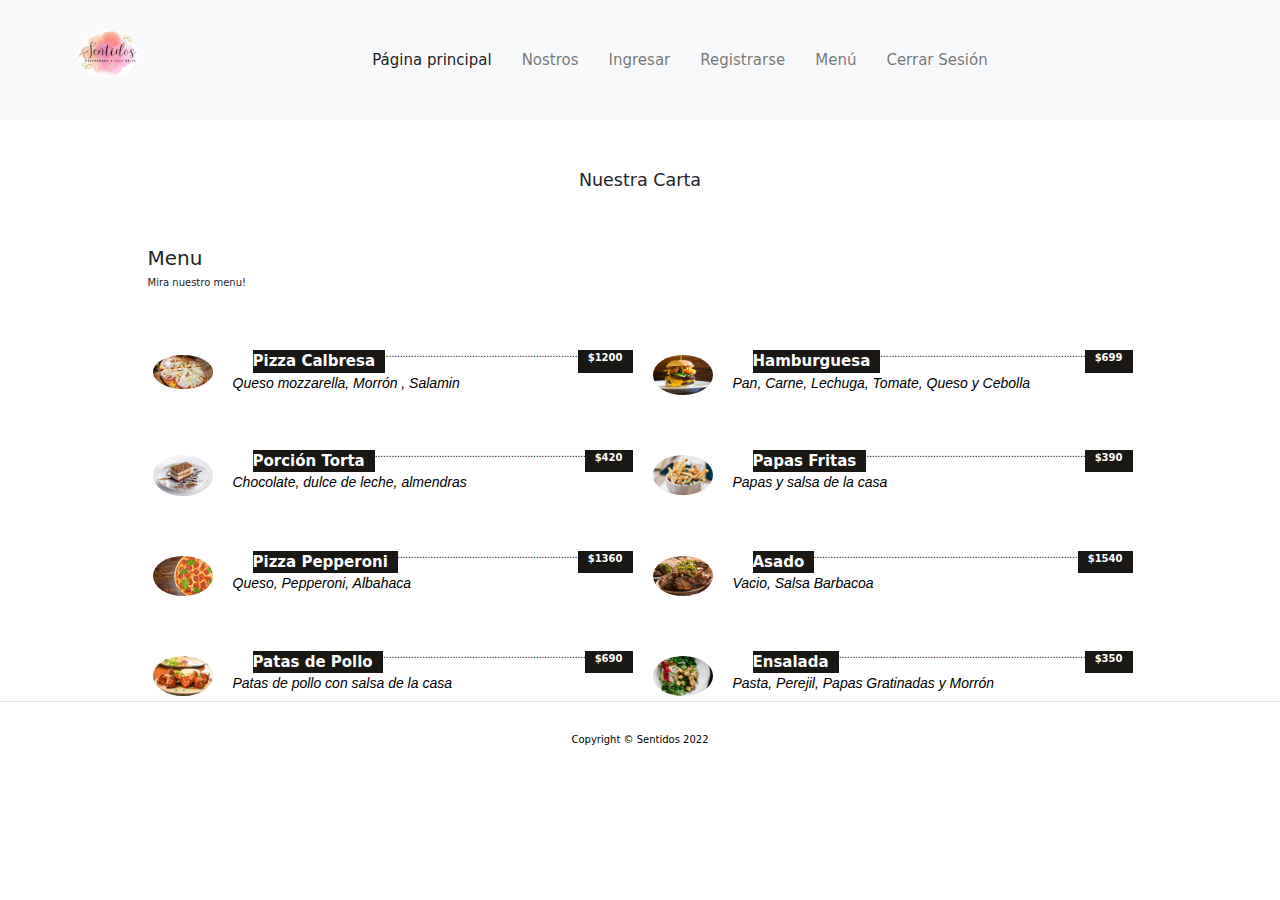
<file: menu.html>
<!DOCTYPE html>
<html lang="en">
  <head>
    <meta charset="utf-8" />
    <meta
      name="viewport"
      content="width=device-width, initial-scale=1, shrink-to-fit=no"
    />
    <meta name="description" content="" />
    <meta name="author" content="" />
    <title>Restaurante sentidos</title>
    <!-- Favicon-->
    <link rel="icon" type="image/x-icon" href="assets/logo.jpg" />
    <!-- Core theme CSS (includes Bootstrap)-->
    <link href="css/styles.css" rel="stylesheet" />
    <link href="css/estilos-personalizados.css" rel="stylesheet" />
    <link href="css/estilos-personalizados-reservas.css" rel="stylesheet" />
  </head>
  <body>
    <!-- Responsive navbar-->
    <nav class="navbar sticky-top navbar-expand-lg navbar-light bg-light">
      <div class="container">
        <a class="navbar-brand" href="index.html">
          <img
            class="img-fluid rounded-circle mb-4 logo-empresa"
            src="assets/logo.jpg"
            alt="..."
          />
        </a>
        <button
          class="navbar-toggler"
          type="button"
          data-bs-toggle="collapse"
          data-bs-target="#navbarSupportedContent"
          aria-controls="navbarSupportedContent"
          aria-expanded="false"
          aria-label="Toggle navigation"
        >
          <span class="navbar-toggler-icon"></span>
        </button>
        <div class="collapse navbar-collapse" id="navbarSupportedContent">
          <ul class="navbar-nav mx-auto mb-2 mb-lg-0">
            <li class="nav-item">
              <a class="nav-link active" aria-current="page" href="index.html"
                >Página principal</a
              >
            </li>
            <li class="nav-item">
              <a class="nav-link" href="nosotros.html">Nostros</a>
            </li>
            <li class="nav-item">
              <a class="nav-link" href="ingresar.html">Ingresar</a>
            </li>
            <li class="nav-item">
              <a class="nav-link" href="registrarse.html">Registrarse</a>
            </li>
            <li class="nav-item">
              <a class="nav-link" href="menu.html">Menú</a>
            </li>
            <li class="nav-item">
              <a class="nav-link" href="#" id="cerrar-sesion">Cerrar Sesión</a>
            </li>
          </ul>
        </div>
      </div>
    </nav>
    <!-- Header - set the background image for the header in the line below-->
    <header>
      <h3 class="text-center">Nuestra Carta</h3>
    </header>
    <!-- ======= Menu Section ======= -->
    <section id="menu" class="menu section-bg container-tam">
      <div class="container" data-aos="fade-up">
        <div class="section-title">
          <h2>Menu</h2>
          <p>Mira nuestro menu!</p>
        </div>

        <div class="row menu-container" data-aos="fade-up" data-aos-delay="200">
          <div class="col-lg-6 menu-item filter-starters">
            <img src="assets/producto1.jpg" class="menu-img" alt="" />
            <div class="menu-content">
              <a href="#">Pizza Calbresa</a><span>$1200</span>
            </div>
            <div class="menu-ingredients">
              Queso mozzarella, Morrón , Salamin
            </div>
          </div>

          <div class="col-lg-6 menu-item filter-specialty">
            <img src="assets/producto2.jpg" class="menu-img" alt="" />
            <div class="menu-content">
              <a href="#">Hamburguesa</a><span>$699</span>
            </div>
            <div class="menu-ingredients">
              Pan, Carne, Lechuga, Tomate, Queso y Cebolla
            </div>
          </div>

          <div class="col-lg-6 menu-item filter-starters">
            <img src="assets/producto3.jpg" class="menu-img" alt="" />
            <div class="menu-content">
              <a href="#">Porción Torta</a><span>$420</span>
            </div>
            <div class="menu-ingredients">
              Chocolate, dulce de leche, almendras
            </div>
          </div>

          <div class="col-lg-6 menu-item filter-salads">
            <img src="assets/producto4.jpg" class="menu-img" alt="" />
            <div class="menu-content">
              <a href="#">Papas Fritas</a><span>$390</span>
            </div>
            <div class="menu-ingredients">Papas y salsa de la casa</div>
          </div>

          <div class="col-lg-6 menu-item filter-specialty">
            <img src="assets/producto5.jpg" class="menu-img" alt="" />
            <div class="menu-content">
              <a href="#">Pizza Pepperoni</a><span>$1360</span>
            </div>
            <div class="menu-ingredients">Queso, Pepperoni, Albahaca</div>
          </div>

          <div class="col-lg-6 menu-item filter-starters">
            <img src="assets/producto6.jpg" class="menu-img" alt="" />
            <div class="menu-content">
              <a href="#">Asado</a><span>$1540</span>
            </div>
            <div class="menu-ingredients">Vacio, Salsa Barbacoa</div>
          </div>

          <div class="col-lg-6 menu-item filter-salads">
            <img src="assets/producto7.jpg" class="menu-img" alt="" />
            <div class="menu-content">
              <a href="#">Patas de Pollo</a><span>$690</span>
            </div>
            <div class="menu-ingredients">
              Patas de pollo con salsa de la casa
            </div>
          </div>

          <div class="col-lg-6 menu-item filter-salads">
            <img src="assets/producto8.jpg" class="menu-img" alt="" />
            <div class="menu-content">
              <a href="#">Ensalada</a><span>$350</span>
            </div>
            <div class="menu-ingredients">
              Pasta, Perejil, Papas Gratinadas y Morrón
            </div>
          </div>
        </div>
      </div>
    </section>
    <!-- End Menu Section -->

    <!-- Footer-->
    <footer class="py-5 bg footer">
      <div class="container">
        <p class="m-0 text-center text-black">Copyright &copy; Sentidos 2022</p>
      </div>
    </footer>
    <!-- Bootstrap core JS-->
    <script src="https://cdn.jsdelivr.net/npm/bootstrap@5.1.3/dist/js/bootstrap.bundle.min.js"></script>
    <!-- Core theme JS-->
    <script src="js/scripts.js"></script>
    <script src="js/finalizarSesion.js"></script>
  </body>
</html>
</file>
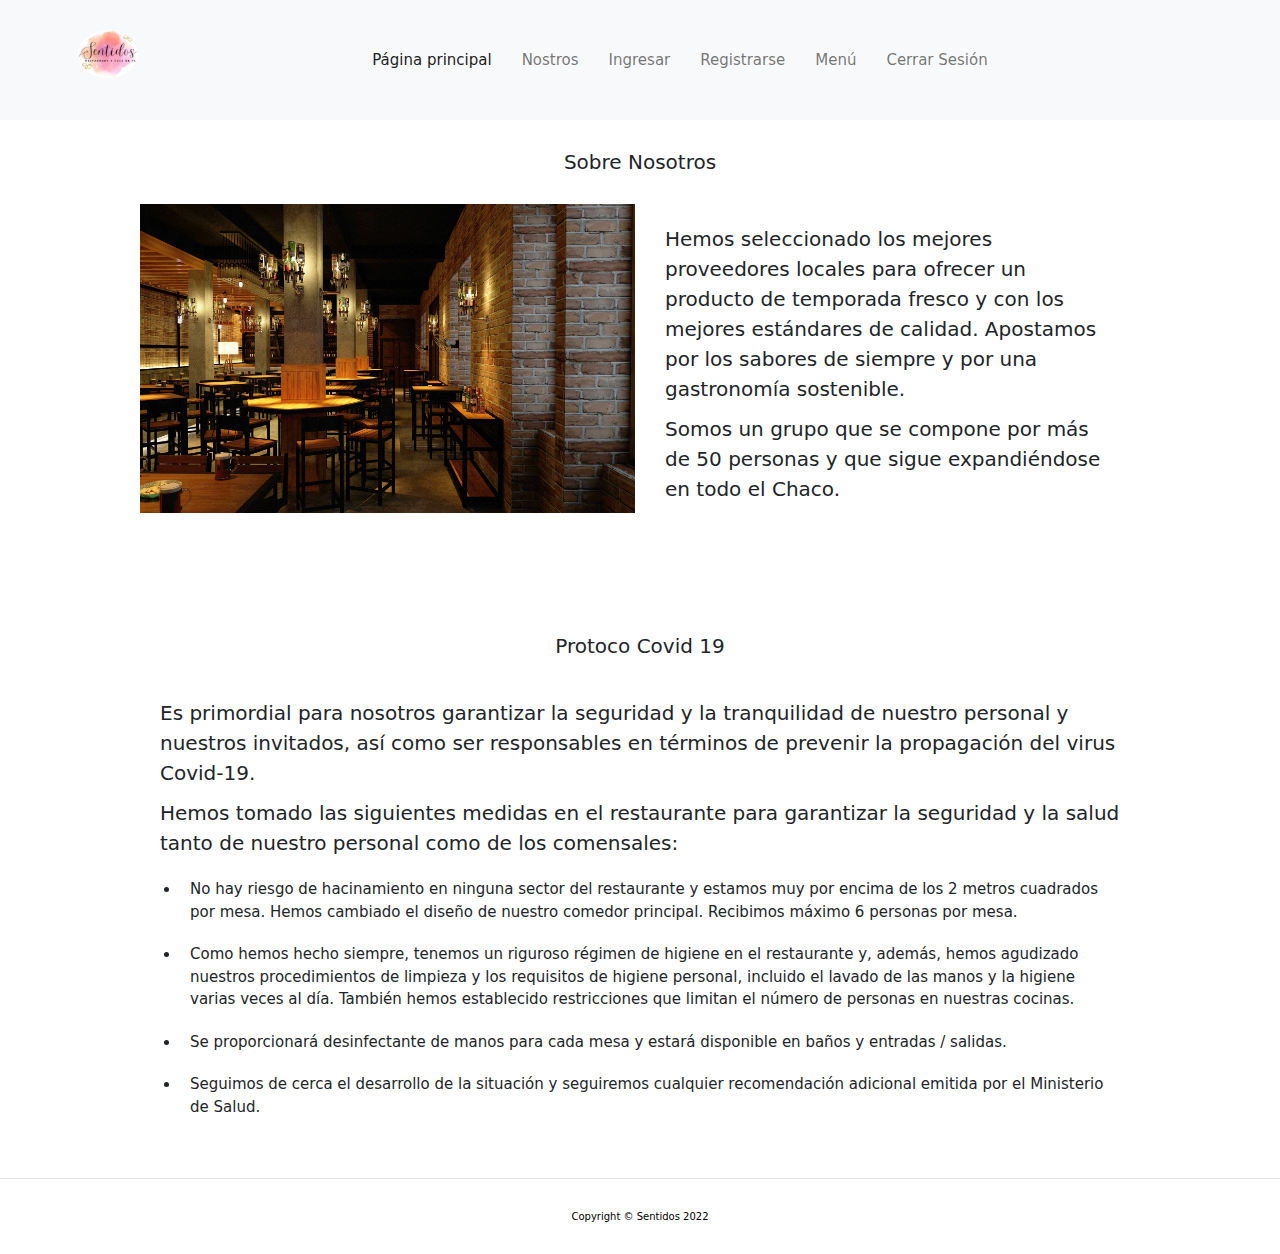
<file: nosotros.html>
<!DOCTYPE html>
<html lang="en">
  <head>
    <meta charset="utf-8" />
    <meta
      name="viewport"
      content="width=device-width, initial-scale=1, shrink-to-fit=no"
    />
    <meta name="description" content="" />
    <meta name="author" content="" />
    <title>Restaurante sentidos</title>
    <!-- Favicon-->
    <link rel="icon" type="image/x-icon" href="assets/logo.jpg" />
    <!-- Core theme CSS (includes Bootstrap)-->
    <link href="css/styles.css" rel="stylesheet" />
    <link href="css/estilos-personalizados.css" rel="stylesheet" />
  </head>
  <body>
    <!-- Responsive navbar-->
    <nav class="navbar sticky-top navbar-expand-lg navbar-light bg-light">
      <div class="container">
        <a class="navbar-brand" href="index.html">
          <img
            class="img-fluid rounded-circle mb-4 logo-empresa"
            src="assets/logo.jpg"
            alt="..."
          />
        </a>
        <button
          class="navbar-toggler"
          type="button"
          data-bs-toggle="collapse"
          data-bs-target="#navbarSupportedContent"
          aria-controls="navbarSupportedContent"
          aria-expanded="false"
          aria-label="Toggle navigation"
        >
          <span class="navbar-toggler-icon"></span>
        </button>
        <div class="collapse navbar-collapse" id="navbarSupportedContent">
          <ul class="navbar-nav mx-auto mb-2 mb-lg-0">
            <li class="nav-item">
              <a class="nav-link active" aria-current="page" href="index.html"
                >Página principal</a
              >
            </li>
            <li class="nav-item">
              <a class="nav-link" href="nosotros.html">Nostros</a>
            </li>
            <li class="nav-item">
              <a class="nav-link" href="ingresar.html">Ingresar</a>
            </li>
            <li class="nav-item">
              <a class="nav-link" href="registrarse.html">Registrarse</a>
            </li>
            <li class="nav-item">
              <a class="nav-link" href="menu.html">Menú</a>
            </li>
            <li class="nav-item">
              <a class="nav-link" href="#" id="cerrar-sesion">Cerrar Sesión</a>
            </li>
          </ul>
        </div>
      </div>
    </nav>
    <!-- Header - set the background image for the header in the line below-->
    <header>
      <div class="text-center my-5">
        <h2>Sobre Nosotros</h2>
      </div>
    </header>
    <main class="container-tam">
      <div class="contenido-nosotros">
        <div class="imagen-nosotros">
          <img src="assets/restaurant.jpg" alt="Imagen Nosotros" />
        </div>
        <div class="información-nosotros">
          <p>
            Hemos seleccionado los mejores proveedores locales para ofrecer un
            producto de temporada fresco y con los mejores estándares de
            calidad. Apostamos por los sabores de siempre y por una gastronomía
            sostenible.
          </p>
          <p>
            Somos un grupo que se compone por más de 50 personas y que sigue
            expandiéndose en todo el Chaco.
          </p>
        </div>
      </div>

      <div class="protoco-covid">
        <div class="informacion-covid text-center my-5">
          <h2>Protoco Covid 19</h2>
          <p>
            Es primordial para nosotros garantizar la seguridad y la
            tranquilidad de nuestro personal y nuestros invitados, así como ser
            responsables en términos de prevenir la propagación del virus
            Covid-19.
          </p>
          <p>
            Hemos tomado las siguientes medidas en el restaurante para
            garantizar la seguridad y la salud tanto de nuestro personal como de
            los comensales:
          </p>
          <ul>
            <li>
              No hay riesgo de hacinamiento en ninguna sector del restaurante y
              estamos muy por encima de los 2 metros cuadrados por mesa. Hemos
              cambiado el diseño de nuestro comedor principal. Recibimos máximo
              6 personas por mesa.
            </li>
            <li>
              Como hemos hecho siempre, tenemos un riguroso régimen de higiene
              en el restaurante y, además, hemos agudizado nuestros
              procedimientos de limpieza y los requisitos de higiene personal,
              incluido el lavado de las manos y la higiene varias veces al día.
              También hemos establecido restricciones que limitan el número de
              personas en nuestras cocinas.
            </li>
            <li>
              Se proporcionará desinfectante de manos para cada mesa y estará
              disponible en baños y entradas / salidas.
            </li>
            <li>
              Seguimos de cerca el desarrollo de la situación y seguiremos
              cualquier recomendación adicional emitida por el Ministerio de
              Salud.
            </li>
          </ul>
        </div>
      </div>
    </main>
    <!-- Footer-->
    <footer class="py-5 bg footer">
      <div class="container">
        <p class="m-0 text-center text-black">Copyright &copy; Sentidos 2022</p>
      </div>
    </footer>
    <!-- Bootstrap core JS-->
    <script src="https://cdn.jsdelivr.net/npm/bootstrap@5.1.3/dist/js/bootstrap.bundle.min.js"></script>
    <!-- Core theme JS-->
    <script src="js/scripts.js"></script>
    <script src="js/finalizarSesion.js"></script>
  </body>
</html>
</file>
<file: css/estilos-personalizados.css>
html {
  box-sizing: border-box;
  font-size: 62.5%; /* 1rem = 10px */
}

.container-tam {
  max-width: 100rem;
  margin: 0 auto 0 auto;
}

.logo-empresa {
  width: 15vw;
}

a {
  font-size: 1.5rem;
  margin-left: 2rem;
}

.navbar {
  padding: 3rem;
}

.navbar-brand {
  max-width: 6rem;
  max-height: 6rem;
  margin: 0;
  padding: 0%;
}

.hero-text {
  color: white;
}

.hero-text h1 {
  font-size: 4rem;
  text-shadow: black 2px 0 20px;
}

.hero-text p {
  font-size: 2rem;
  text-shadow: black 2px 0 20px;
}

@media (min-width: 768px) {
  .hero-text h1 {
    font-size: 7rem;
  }

  .hero-text p {
    font-size: 3rem;
  }
}

@media (min-width: 768px) {
  .hero {
    height: 60rem;
    display: flex;
    align-items: center;
    justify-content: center;
  }
}

.text-menu {
  display: block;
  text-align: center;
  padding: 2rem;
  font-size: 1.3rem;
}

.text-menu h2 {
  font-size: 2rem;
  margin-bottom: 2rem;
  text-transform: uppercase;
}

@media (min-width: 768) {
  .text-menu h2 {
    font-size: 4rem;
    margin-bottom: 2rem;
  }
}

.contenedor-imagenes {
  display: grid;
  grid-template-columns: 1fr;
  gap: 1rem;
  margin-bottom: 8rem;
}

.imagen-producto {
  width: 100%;
  height: 20rem;
  object-fit: cover;
}

@media (min-width: 768px) {
  .contenedor-imagenes {
    grid-template-columns: 1fr 1fr 1fr;
  }
}

.abcd {
  display: grid;
  grid-template-columns: 1fr;
  gap: 2rem;
  margin-bottom: 8rem;
}

@media (min-width: 768px) {
  .abcd {
    display: grid;
    grid-template-columns: 2fr 1fr;
    gap: 2rem;
  }
}

.vinculo {
  width: 30%;
  transition: margin-right 0.5s;
}

.vinculo:hover {
  margin-right: 1rem;
}

a {
  text-decoration: none;
}

.btn {
  display: block;
  background-color: #ffc1ff;
  color: #000;
  text-transform: uppercase;
  font-weight: 700;
  padding: 1rem;
  transition: background-color 0.3s ease-out;
  text-align: center;
  border: none;
  width: 20rem;
  margin: 0 auto;
}

@media (min-width: 768px) {
  .btn {
    width: 40rem;
  }
}

.btn:hover {
  background-color: #ff97d9;
  cursor: pointer;
}

.footer {
  background-color: white;
  margin-top: auto;
  padding-top: 5rem;
  border-top: 1px solid #e1e1e1;
}

.contenido-nosotros {
  display: grid;
  grid-template-columns: 1fr;
  gap: 1rem;
  margin-bottom: 5rem;
}

@media (min-width: 768px) {
  .contenido-nosotros {
    grid-template-columns: 1fr 1fr;
  }
}

.imagen-nosotros img {
  background-repeat: no-repeat;
  background-size: cover;
  width: 100%;
  object-fit: cover;
}

.información-nosotros {
  padding: 2rem;
  font-size: 2rem;
}

.protoco-covid {
  padding: 2rem;
}

.informacion-covid p,
li {
  text-align: left;
  font-size: 2rem;
}

.informacion-covid h2 {
  margin-bottom: 4rem;
}

.informacion-covid li {
  font-size: 1.5rem;
  padding: 1rem;
}

/*Formulario*/

.iniciar-sesion {
  margin-bottom: 10rem;
}

header h3 {
  padding: 5rem;
}

.form {
  max-width: 60rem;
  margin: 0 auto 0 auto;
}

form fieldset {
  border-color: gray;
  border-width: 0.1rem;
  border-style: solid;
  margin-bottom: 2.5rem;
}

form legend {
  color: white;
  background-color: black;
  width: 100%;
  text-align: center;
  text-transform: uppercase;
  font-weight: 700;
  margin-bottom: 4rem;
  padding: 1rem;
}

.field {
  display: flex;
  flex-direction: column;
  margin-bottom: 2rem;
}

.field label {
  font-size: 2rem;
  margin: 1.5rem;
}

.field input {
  margin: 1.5rem;
}

.field label {
  margin-bottom: 2rem;
}

/*--------------------------------------------------------------
# Menu Section
--------------------------------------------------------------*/
.menu #menu-flters {
  padding: 0;
  margin: 0 auto 0 auto;
  list-style: none;
  text-align: center;
  border-radius: 50px;
}

.menu #menu-flters li {
  cursor: pointer;
  display: inline-block;
  padding: 8px 12px 10px 12px;
  font-size: 16px;
  font-weight: 500;
  line-height: 1;
  color: black;
  margin-bottom: 10px;
  transition: all ease-in-out 0.3s;
  border-radius: 50px;
  font-family: "Playfair Display", serif;
}

.menu #menu-flters li:hover,
.menu #menu-flters li.filter-active {
  color: black;
}

.menu #menu-flters li:last-child {
  margin-right: 0;
}

.menu .menu-item {
  margin-top: 50px;
}

.menu .menu-img {
  width: 70px;
  border-radius: 50%;
  float: left;
  border: 5px solid rgba(255, 255, 255, 0.2);
}

.menu .menu-content {
  margin-left: 85px;
  overflow: hidden;
  display: flex;
  justify-content: space-between;
  position: relative;
}

.menu .menu-content::after {
  content: "......................................................................"
    "...................................................................."
    "....................................................................";
  position: absolute;
  left: 20px;
  right: 0;
  top: -4px;
  z-index: 1;
  color: black;
  font-family: Arial, "Helvetica Neue", Helvetica, sans-serif;
}

.menu .menu-content a {
  padding-right: 10px;
  background: #1a1814;
  position: relative;
  z-index: 3;
  font-weight: 700;
  color: white;
  transition: 0.3s;
}

.menu .menu-content a:hover {
  color: black;
}

.menu .menu-content span {
  background: #1a1814;
  position: relative;
  z-index: 3;
  padding: 0 10px;
  font-weight: 600;
  color: white;
}

.menu .menu-ingredients {
  margin-left: 85px;
  font-style: italic;
  font-size: 14px;
  font-family: "Poppins", sans-serif;
  color: black;
}

/* Elegir mesas*/

.container-mesas {
  display: grid;
  grid-template-columns: 1fr;
}

@media (min-width: 768px) {
  .container-mesas {
    grid-template-columns: 1fr 1fr;
  }
}

.confirmar-reserva {
  padding: 5rem;
}
</file>
<file: css/estilos-personalizados-reservas.css>
.reservar-mesas {
    margin: 20px 0;
}

.solicitar-reserva {
    text-align: center;
}

.mesa {
    text-align: center;
    margin: 20px 0;
}

.boton-reservas {
    width: 30%;
}

.boton-reservas:hover {
    width: 35%;
}

.legends-en-registro {
    color: black;
    background-color: white;
    font-size: 120%;
    margin: 0;
    font-family: Arial, "Helvetica Neue", Helvetica, sans-serif;
}

.input-registro {
    font-size: 120%;
}
</file>
